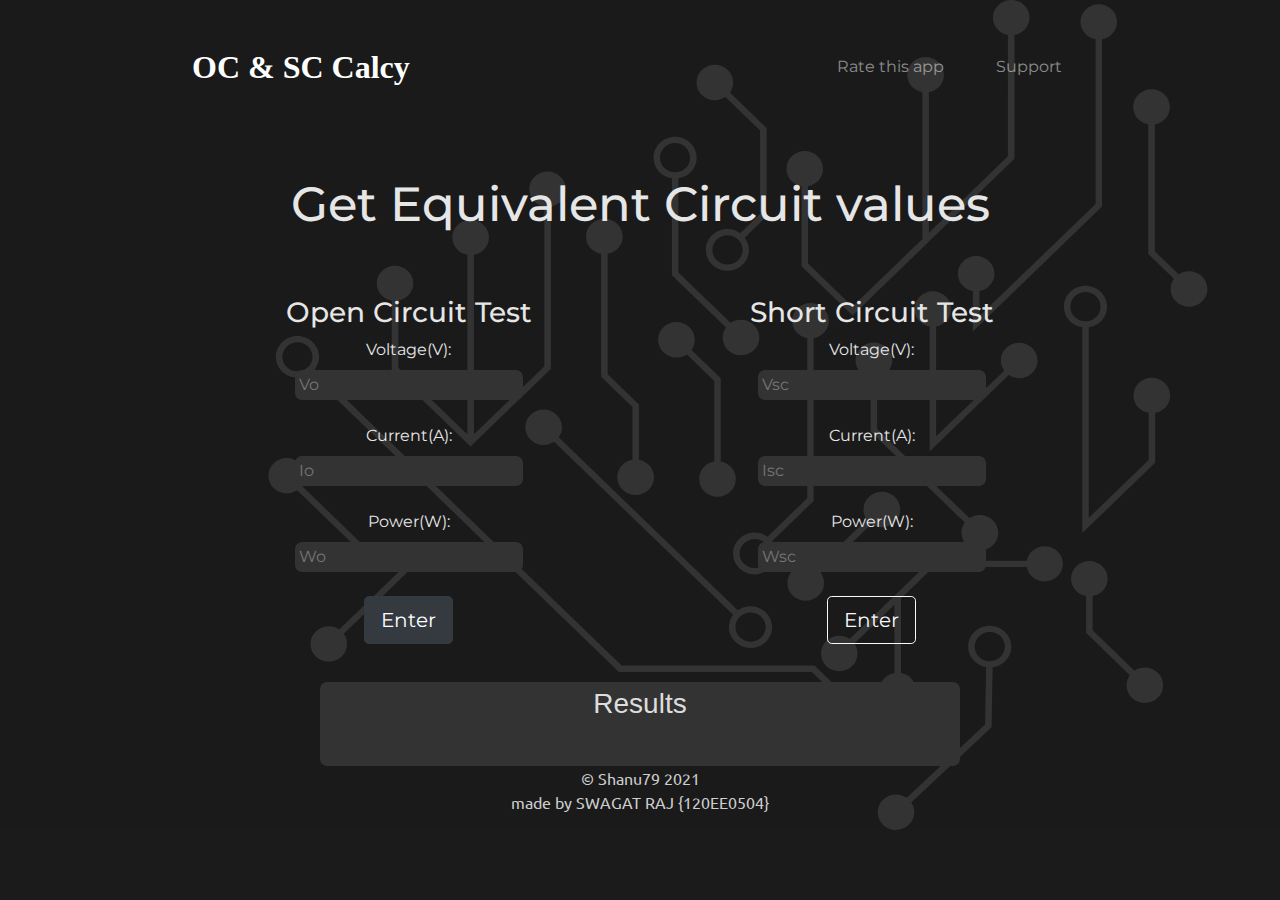
<file: index.html>
<!DOCTYPE html>
<html>

<head>
  <meta charset="utf-8" />
  <title>OC & SC Calcy</title>
  <!-- google fonts -->
  <link rel="preconnect" href="https://fonts.googleapis.com" />
  <link rel="preconnect" href="https://fonts.gstatic.com" crossorigin />
  <link href="https://fonts.googleapis.com/css2?family=Montserrat:wght@700&family=Ubuntu&display=swap"
    rel="stylesheet" />
  <!-- bootstrap -->
  <link rel="stylesheet" href="https://maxcdn.bootstrapcdn.com/bootstrap/4.0.0/css/bootstrap.min.css"
    integrity="sha384-Gn5384xqQ1aoWXA+058RXPxPg6fy4IWvTNh0E263XmFcJlSAwiGgFAW/dAiS6JXm" crossorigin="anonymous" />
  <link rel="stylesheet" href="css/styles.css" />
  <!-- font awesome -->
  <link rel="stylesheet" href="https://pro.fontawesome.com/releases/v5.10.0/css/all.css"
    integrity="sha384-AYmEC3Yw5cVb3ZcuHtOA93w35dYTsvhLPVnYs9eStHfGJvOvKxVfELGroGkvsg+p" crossorigin="anonymous" />
  <script src="script.js"></script>
  <script src="https://code.jquery.com/jquery-3.2.1.slim.min.js"
    integrity="sha384-KJ3o2DKtIkvYIK3UENzmM7KCkRr/rE9/Qpg6aAZGJwFDMVNA/GpGFF93hXpG5KkN"
    crossorigin="anonymous"></script>
  <script src="https://cdnjs.cloudflare.com/ajax/libs/popper.js/1.12.9/umd/popper.min.js"
    integrity="sha384-ApNbgh9B+Y1QKtv3Rn7W3mgPxhU9K/ScQsAP7hUibX39j7fakFPskvXusvfa0b4Q"
    crossorigin="anonymous"></script>
  <script src="https://maxcdn.bootstrapcdn.com/bootstrap/4.0.0/js/bootstrap.min.js"
    integrity="sha384-JZR6Spejh4U02d8jOt6vLEHfe/JQGiRRSQQxSfFWpi1MquVdAyjUar5+76PVCmYl"
    crossorigin="anonymous"></script>
</head>

<body>
  <section id="title">
    <!-- Nav Bar -->
    <div class="container-fluid">
      <nav class="navbar navbar-expand-lg navbar-dark">
        <a class="navbar-brand" href="">OC & SC Calcy</a>
        <button class="navbar-toggler" type="button" data-toggle="collapse" data-target="#navbarSupportedContent"
          aria-controls="navbarSupportedContent" aria-expanded="false" aria-label="Toggle navigation">
          <span class="navbar-toggler-icon"></span>
        </button>
        <div class="collapse navbar-collapse" id="navbarSupportedContent">
          <ul class="navbar-nav ml-auto">
            <li class="nav-item">
              <a class="nav-link" href="">Rate this app</a>
            </li>
            <li class="nav-item">
              <a class="nav-link" href="">Support</a>
            </li>
          </ul>
        </div>
      </nav>


      <!-- Title -->

      <div class="row">
        <div class="col-lg">
          <h1 id="heading" >Get Equivalent Circuit values</h1>
          <br>
          <br>
        </div>
      </div>
      <div class="row">
        <div id="oc" class="col-lg-6 col-md-6 col-sm">
          <form>
            <h3>Open Circuit Test</h3>
            <label for="fname">Voltage(V):</label><br>
            <input type="text" id="vo" placeholder="Vo"><br>
            <br>
            <label for="lname">Current(A):</label><br>
            <input type="text" id="io" placeholder="Io"><br>
            <br>
            <label for="lname">Power(W):</label><br>
            <input type="text" id="wo" placeholder="Wo"><br>
            <br>
            <button onclick="return calc1()" type="button" class="btn btn-dark btn-lg">Enter</button><br>
          </form>
        </div>
        <div id="sc" class="col-lg-6 col-md-6 col-sm">
          <form>
            <h3>Short Circuit Test</h3>
            <label for="fname">Voltage(V):</label><br>
            <input type="text" id="vc" placeholder="Vsc"><br>
            <br>
            <label for="lname">Current(A):</label><br>
            <input type="text" id="ic" placeholder="Isc"><br>
            <br>
            <label for="lname">Power(W):</label><br>
            <input type="text" id="wc" placeholder="Wsc"><br>
            <br>
            <button onclick="return calc2()" type="button" class="btn btn-outline-light btn-lg">Enter</button>
          </form>
        </div>
      </div>
  </section>
  
  <div id="ans">
    <h3>Results</h3>
    <h5 id="r1"></h5>
    <h5 id="x1"></h5>
    <br>
    <h5 id="r2"></h5>
    <h5 id="x2"></h5>
  </div>
  
<!-- Footer -->
  <footer id="footer">
    <p>© Shanu79 2021
      <br>made by SWAGAT RAJ {120EE0504}
    </p>
  </footer>
</body>

</html>
</file>
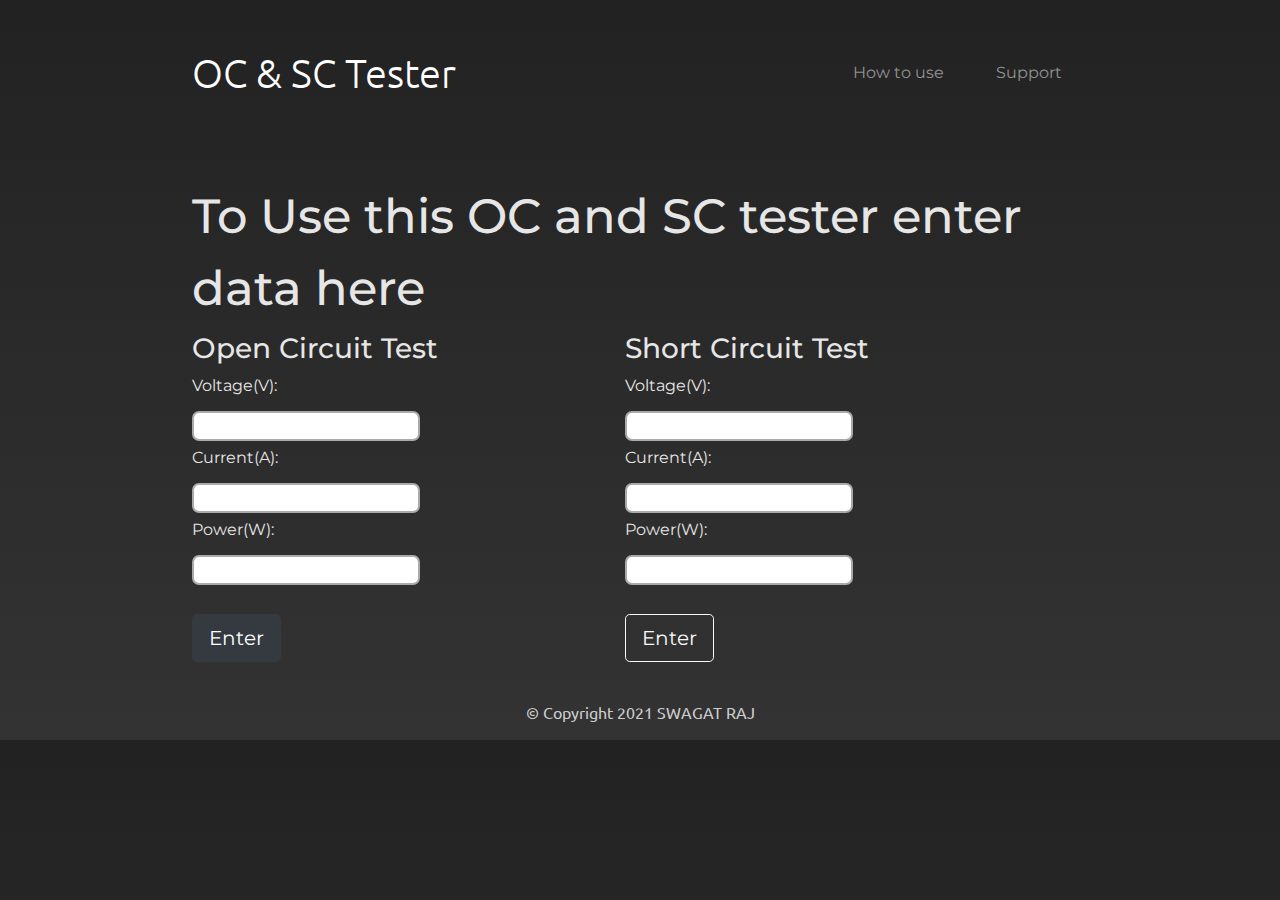
<file: em/index.html>
<!DOCTYPE html>
<html>
  <head>
    <meta charset="utf-8" />
    <title>OC & SC Tester</title>
    <!-- google fonts -->
    <link rel="preconnect" href="https://fonts.googleapis.com" />
    <link rel="preconnect" href="https://fonts.gstatic.com" crossorigin />
    <link
      href="https://fonts.googleapis.com/css2?family=Montserrat:wght@700&family=Ubuntu&display=swap"
      rel="stylesheet"
    />
    <!-- bootstrap -->
    <link
      rel="stylesheet"
      href="https://maxcdn.bootstrapcdn.com/bootstrap/4.0.0/css/bootstrap.min.css"
      integrity="sha384-Gn5384xqQ1aoWXA+058RXPxPg6fy4IWvTNh0E263XmFcJlSAwiGgFAW/dAiS6JXm"
      crossorigin="anonymous"
    />
    <link rel="stylesheet" href="css/styles.css" />
    <!-- font awesome -->
    <link rel="stylesheet" href="https://pro.fontawesome.com/releases/v5.10.0/css/all.css" integrity="sha384-AYmEC3Yw5cVb3ZcuHtOA93w35dYTsvhLPVnYs9eStHfGJvOvKxVfELGroGkvsg+p" crossorigin="anonymous"/>
    <script src="script.js"></script>
    <script
      src="https://code.jquery.com/jquery-3.2.1.slim.min.js"
      integrity="sha384-KJ3o2DKtIkvYIK3UENzmM7KCkRr/rE9/Qpg6aAZGJwFDMVNA/GpGFF93hXpG5KkN"
      crossorigin="anonymous"
    ></script>
    <script
      src="https://cdnjs.cloudflare.com/ajax/libs/popper.js/1.12.9/umd/popper.min.js"
      integrity="sha384-ApNbgh9B+Y1QKtv3Rn7W3mgPxhU9K/ScQsAP7hUibX39j7fakFPskvXusvfa0b4Q"
      crossorigin="anonymous"
    ></script>
    <script
      src="https://maxcdn.bootstrapcdn.com/bootstrap/4.0.0/js/bootstrap.min.js"
      integrity="sha384-JZR6Spejh4U02d8jOt6vLEHfe/JQGiRRSQQxSfFWpi1MquVdAyjUar5+76PVCmYl"
      crossorigin="anonymous"
    ></script>
  </head>

  <body>
    <section id="title">
      <!-- Nav Bar -->
      <div class="container-fluid">
      <nav class="navbar navbar-expand-lg navbar-dark">
        <a class="navbar-brand" href="">OC & SC Tester</a>
        <button
          class="navbar-toggler"
          type="button"
          data-toggle="collapse"
          data-target="#navbarSupportedContent"
          aria-controls="navbarSupportedContent"
          aria-expanded="false"
          aria-label="Toggle navigation"
        >
          <span class="navbar-toggler-icon"></span>
        </button>
        <div class="collapse navbar-collapse" id="navbarSupportedContent">
          <ul class="navbar-nav ml-auto">
            <li class="nav-item">
              <a class="nav-link" href="">How to use</a>
            </li>
            <li class="nav-item">
              <a class="nav-link" href="">Support</a>
            </li>
          </ul>
        </div>
      </nav>
    

      <!-- Title -->

      <div class="row">
        <div class="col-lg">
          <h1>To Use this OC and SC tester enter data here</h1>
          <div class="f1">
            <h3>Open Circuit Test</h3>
            <form>
            <label for="fname">Voltage(V):</label><br>
            <input type="text" id="v1"><br>
            <label for="lname">Current(A):</label><br>
            <input type="text" id="a1"><br>
            <label for="lname">Power(W):</label><br>
            <input type="text"  id="w1" >
          </form>
          <br>
          <button type="button" class="btn btn-dark btn-lg">Enter</button>
        </div>
        <div class="f5"></div>
        <div class="f2">
          <h3>Short Circuit Test</h3>
          <form>
            <label for="fname">Voltage(V):</label><br>
            <input type="text" id="v"><br>
            <label for="lname">Current(A):</label><br>
            <input type="text" id="a"><br>
            <label for="lname">Power(W):</label><br>
            <input type="text" id="w" >
          </form>
          <br>
          <button onclick="calc()" type="button" class="btn btn-outline-light btn-lg">Enter</button>
        </div>
      </div>
    </div>
    </section>

    <!-- Footer -->

    <footer id="footer">
      <p>© Copyright 2021 SWAGAT RAJ</p>
    </footer>
  </body>
</html>
</file>
<file: css/styles.css>
body {

    font-family: "montserrat";
    background-color: rgb(27, 27, 27);
    background-image: url(../aaaa.svg); background-repeat: no-repeat; background-size: cover;
}
#title {
    
    color: rgb(230, 230, 230);
}
form {
    text-align: center;
    margin-left: auto;
    margin-right: auto;
}
#heading {
    text-align: center;
    margin-left: auto;
    margin-right: auto;
}
.container-fluid {
    padding: 3% 15%;
}
h1 {
    font-family: "montserrat";
    font-size: 3rem;
    line-height: 1.5;
}
.navbar {
    padding: 0 0 4.5rem;
}
.nav-item {
    padding: 0 18px;
}
.navbar-brand {
    font-family:cursive;
    font-size: 2rem;
    font-weight: 700;
}
input[type=text] {
    color: rgb(201, 201, 201);
    background-color: #333;
    border: 2px solid #333;
    border-radius: 7px;
    box-sizing: content-box;
  }
#footer {
    display: flex;
    justify-content: center;
    text-align: center;
    color: rgb(206, 206, 206);
    font-family:-apple-system, BlinkMacSystemFont, 'Segoe UI', Roboto, Oxygen, Ubuntu, Cantarell, 'Open Sans', 'Helvetica Neue', sans-serif;
}
#ans {
    min-height: 33.33%;
    width: 50%;
    border-radius: 7px;
    padding: 5px;
    text-align: center;
    margin-left: auto;
    margin-right: auto;
    background-color: #333;
    font-family: Verdana, Geneva, Tahoma, sans-serif;
    text-align: center;
    color: rgb(221, 221, 221);
}
</file>
<file: em/css/styles.css>
#title {
    
    color: rgb(230, 230, 230);
}
body {
    background-image: linear-gradient(rgb(34, 34, 34), #333);
    font-family: "montserrat";
}
.container-fluid {
    padding: 3% 15%;
}
h1 {
    font-family: "montserrat";
    font-size: 3rem;
    line-height: 1.5;
}
.navbar {
    padding: 0 0 4.5rem;
}
.nav-item {
    padding: 0 18px;
}
.navbar-brand {
    font-family: "Ubuntu";
    font-size: 2.5rem;
    font-weight: 200;
}
input[type=text] {
    border: 2px solid rgb(170, 170, 170);
    border-radius: 7px;
    margin: 5px 0;
    box-sizing: content-box;
    transition: width 0.4s ease-in-out;
  }
.f1 {
    display: inline-block;

}
.f5 {
    width: 20%;
    display: inline-block;
}
.f2 {
    display: inline-block;
}
#footer {
   display: flex;
   justify-content: center;
    color: rgb(206, 206, 206);
    font-family:-apple-system, BlinkMacSystemFont, 'Segoe UI', Roboto, Oxygen, Ubuntu, Cantarell, 'Open Sans', 'Helvetica Neue', sans-serif;
}
</file>
